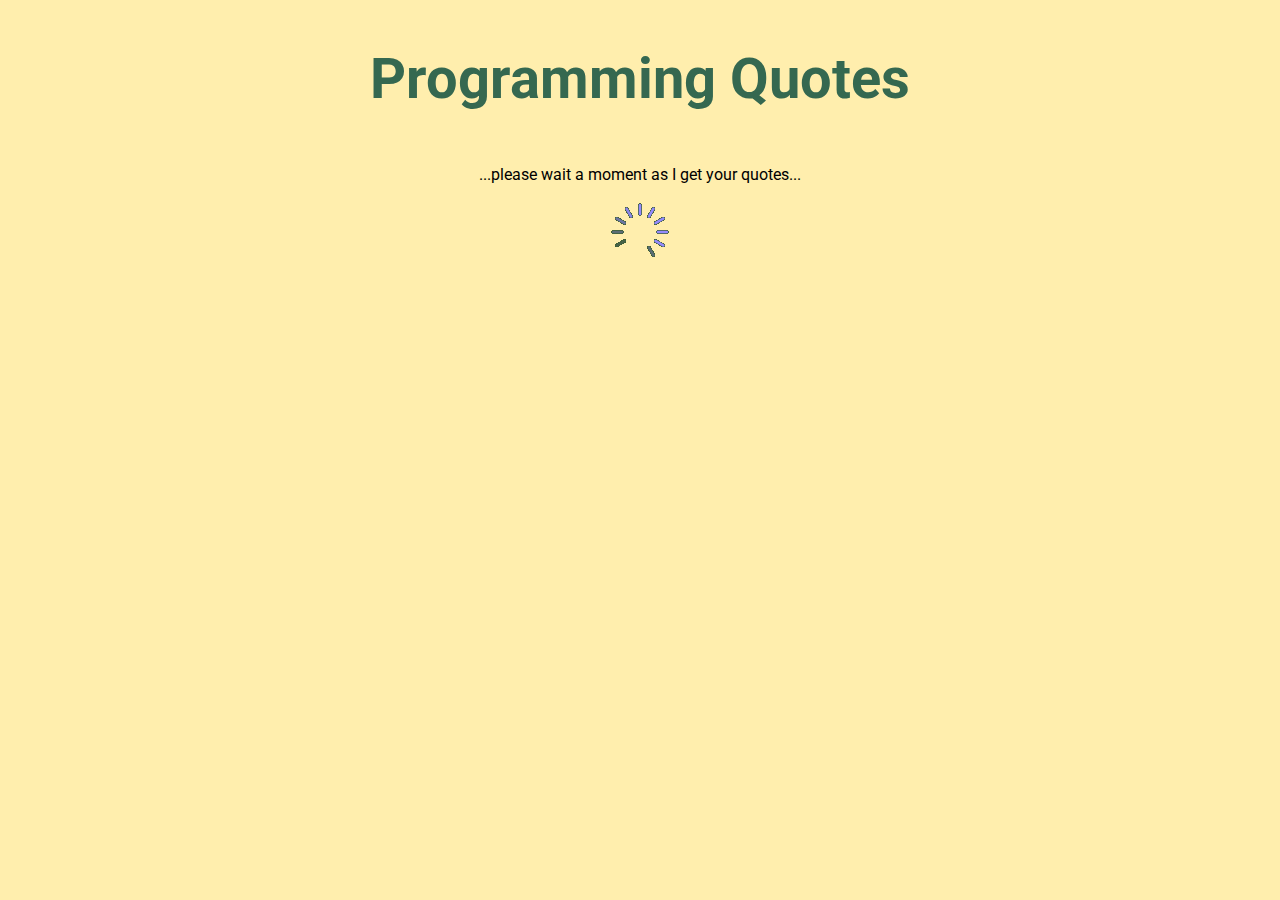
<file: 02. infinite scroll/index.html>
<!DOCTYPE html>
<html lang="en">
<head>
    <meta charset="UTF-8">
    <meta name="viewport" content="width=device-width, initial-scale=1.0">
    <title>JavaScript Infinite Scroll - Quotes</title>
    <link rel="stylesheet" href="style.css">
    <script async="" src="https://www.googletagmanager.com/gtag/js?id=G-Q3E3XZ7RL7"></script>
</head>
<body>
    <div class="container">
        <h1>Programming Quotes</h1>

        <div class="quotes">
        </div>

        <div class="loader">
            <p>...please wait a moment as I get your quotes...</p>
            <img src="loader.gif"/>
        </div>
    </div>

    <script src="script.js"></script>
</body>
</html>
</file>
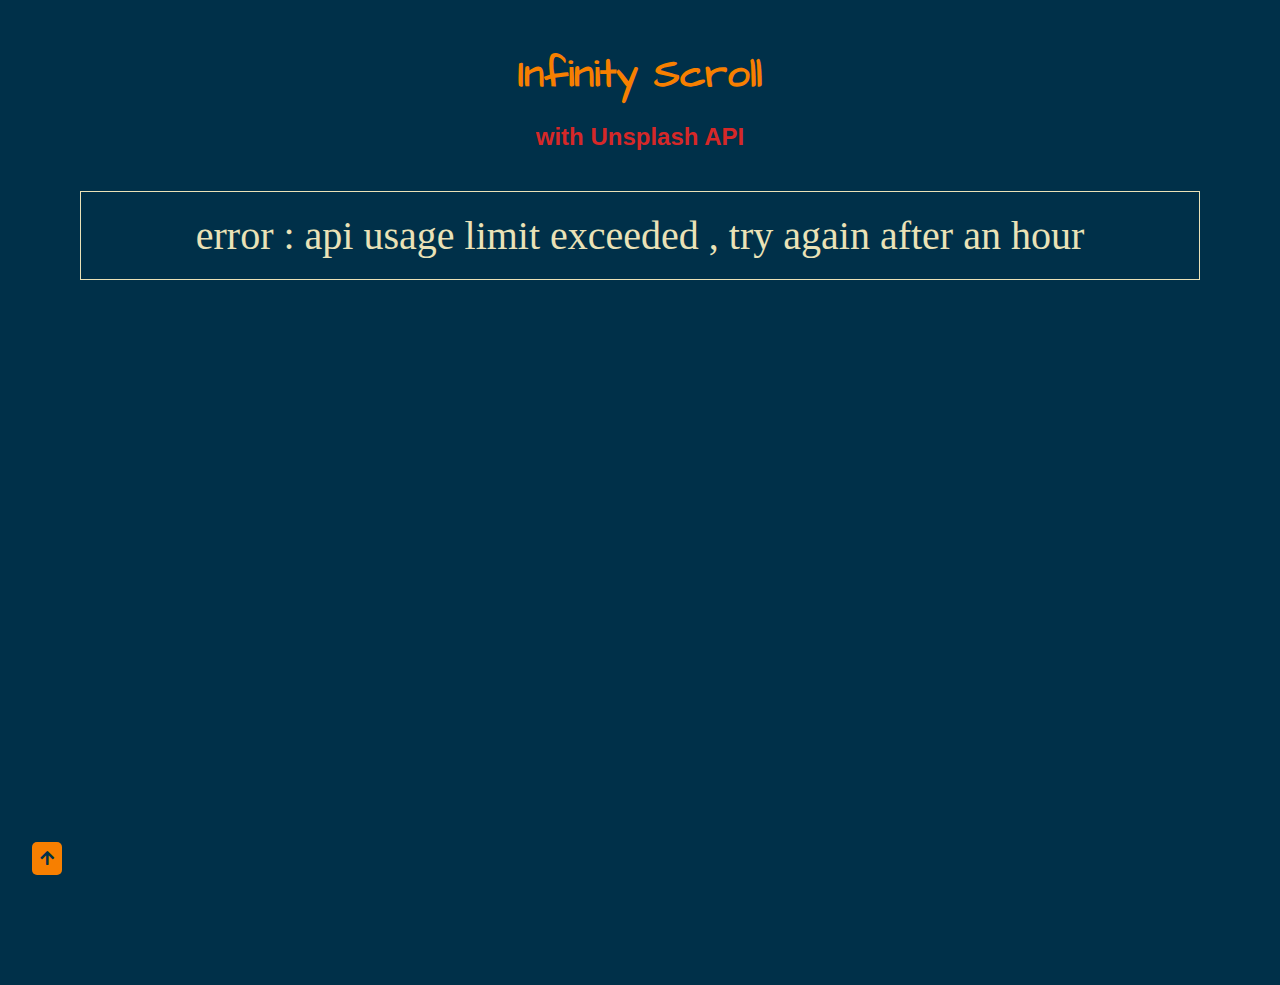
<file: 05. infinite scroll - pictures/index.html>
<!DOCTYPE html>
<html lang="en">
<head>
    <meta charset="UTF-8">
    <meta http-equiv="X-UA-Compatible" content="IE=edge">
    <meta name="viewport" content="width=device-width, initial-scale=1.0">
    <link rel="stylesheet" href="style.css">
    <link rel="stylesheet" href="https://cdnjs.cloudflare.com/ajax/libs/font-awesome/5.10.2/css/all.min.css" />
    <title>Infinite Scroll with Pictures</title>
</head>
<body>
    <main>
        <h1 id="title">Infinity Scroll<h1>
            <h2 id="title-sub">with Unsplash API</h2>
        
            <!-- Image container -->
            <div class="grid" id="image-container">
                <div class="grid-col grid-col-1"></div>
                <div class="grid-col grid-col-2"></div>
                <div class="grid-col grid-col-3"></div>
                <div class="grid-col grid-col-4"></div>
            </div>
        
            <!-- error message -->
            <div id="error-message">...error...</div>
        
            <!-- loader -->
            <div id="loader-wrapper">
                <img id="loader" src="loader.svg" alt="loading" />
            </div>
    </main>

    <footer>
        <span>
            <a href="#top"><i class="fas fa-arrow-up"></i></a>
        </span>
    </footer>

    <script src="script.js" defer></script>
</body>
</html>
</file>
<file: 02. infinite scroll/style.css>
@import url('https://fonts.googleapis.com/css2?family=Roboto&display=swap');

* {
    box-sizing: border-box;
}

body {
    display: flex;
    flex-direction: column;
    justify-content: center;
    align-items: center;
    font-family: 'Roboto', sans-serif;
    background-color: #FFEEAD;
}


.container {
    display: inline-flex;
    flex-direction: column;
}

h1 {
    font-size: 3.5rem;
    text-align: center;
    color: #356850
}

.quote {
    display: inline-block;
    flex-direction: column;
}

span {
    font-size: 1.75rem;
}

footer {
    font-size: 1.1rem;
    font-style: italic;
    color: #D9534F
}

.loader {
    text-align: center;
}
</file>
<file: 05. infinite scroll - pictures/style.css>
@import url('https://fonts.googleapis.com/css2?family=Architects+Daughter&family=Poppins:wght@300&display=swap');

:root {
    --color-one: #eae2b7;
    --color-two: #fcbf49;
    --color-three: #d62828;
    --color-four: #f77f00;
    --color-bg: #003049;
}


* {
    box-sizing: border-box;
    scroll-behavior: smooth;
}

body {
    margin: 0;
    background-color: var(--color-bg);
}

main {
    text-align: center;
    min-height: 100vh;
}

span {
    background-color: var(--color-four);
    padding: 0.5rem;
    border-radius: 5px;
}

span:hover {
    background-color: var(--color-one);
    cursor: pointer;
    transition: 0.3s all;
}

footer {
    position: sticky;
    position: -webkit-sticky;
    bottom: 2rem;
    margin-left: 2rem;
}

footer a {
    text-decoration: none;
    color: var(--color-bg)
}

#title {
    font-family: 'Architects Daughter';
    color: var(--color-four);
    font-size: 2.5rem;
    margin-bottom: 0;
}

#title-sub {
    font-family: 'Trebuchet MS', 'Lucida Sans Unicode', 'Lucida Grande', 'Lucida Sans', Arial, sans-serif;
    font-size: 1.5rem;
    color: var(--color-three);
    margin-top: 0;
}

.grid:after {
    display: block;
    content: '';
    clear: both;
}

.grid img {
    width: 100%;
    border-radius: 10px;
    margin: 2px;
}

.grid img:hover {
    transform: scale(1);
    box-shadow: 0 0 5px 2px var(--color-one);
    transition: all 0.3s ease;
}

.grid-col {
    float: left;
    width: 100%;
    padding: 10px;
}

.grid-col-2, .grid-col-3, .grid-col-4 {
    display: none;
}

.grid-item {
    margin-bottom: 20px;
}

#error-message {
    display: flex;
    justify-content: center;
    align-items: center;
    padding: 20px;
    border: 1px solid var(--color-one);
    color: var(--color-one);
    font-size: 2.5rem;
}

#loader svg text {
    fill: var(--color-one);
}

@media (min-width: 700px) {
    body {
      padding: 20px 50px;
    }
    .grid-col {
      width: 50%;
    }
    .grid-col-2 {
      display: block;
    }
    .grid img:hover {
        transform: scale(1);
        box-shadow: 0 0 8px 4px var(--color-one);
        transition: all 0.3s ease;
    }
    
    footer {
        position: sticky;
        position: -webkit-sticky;
        bottom: 2rem;
        margin-left: -2rem;
    }
}

@media (min-width: 1000px) {
    body {
        padding: 20px 80px;
    }
    
    .grid-col {
        width: 25%;
    }
    .grid-col-2, .grid-col-3, .grid-col-4 {
        display: block;
    }

    .grid img:hover {
        transform: scale(1.1);
        box-shadow: 0 0 20px 5px var(--color-one);
        transition: all 0.3s ease;
    }
    
    footer {
        position: sticky;
        position: -webkit-sticky;
        bottom: 2rem;
        margin-left: -3rem;
    }
}
</file>
